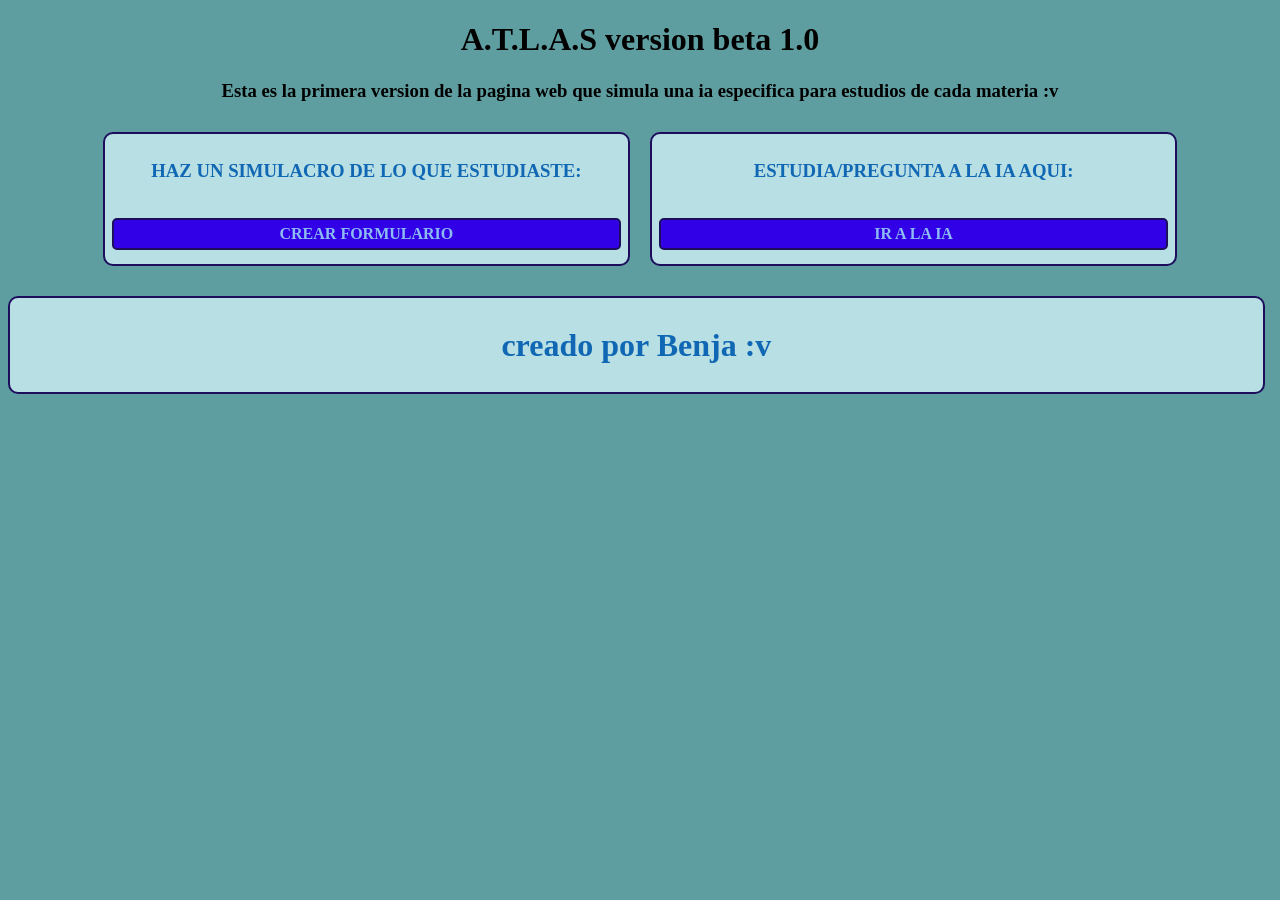
<file: index.html>
<!DOCTYPE html>
<html lang="en">
<head>
    <meta charset="UTF-8">
    <meta name="viewport" content="width=device-width, initial-scale=1.0">
    <title>Document</title>
    <link rel="stylesheet" href="css/diseño1.css">
</head>
<body>
    <h1>A.T.L.A.S version beta 1.0</h1>
    <h3>Esta es la primera version de la pagina web que simula una ia especifica para estudios de cada materia :v</h3>
    <div class="contenedor">
            <div class="menu">
                <h3>HAZ UN SIMULACRO DE LO QUE ESTUDIASTE:</h3>
                <br>
                <div class="boton"><a href="pag/simu.html"><B>CREAR FORMULARIO</b></a></div>
            </div>
            <div class="menu">
                <h3>ESTUDIA/PREGUNTA A LA IA AQUI:</h3>
                <br>
                <div class="boton"><a href="pag/ia.html"><b>IR A LA IA</b></a></div>
            </div>
        </div>
<footer><h1>creado por Benja :v</h1></footer>
</body>
</html>
</file>
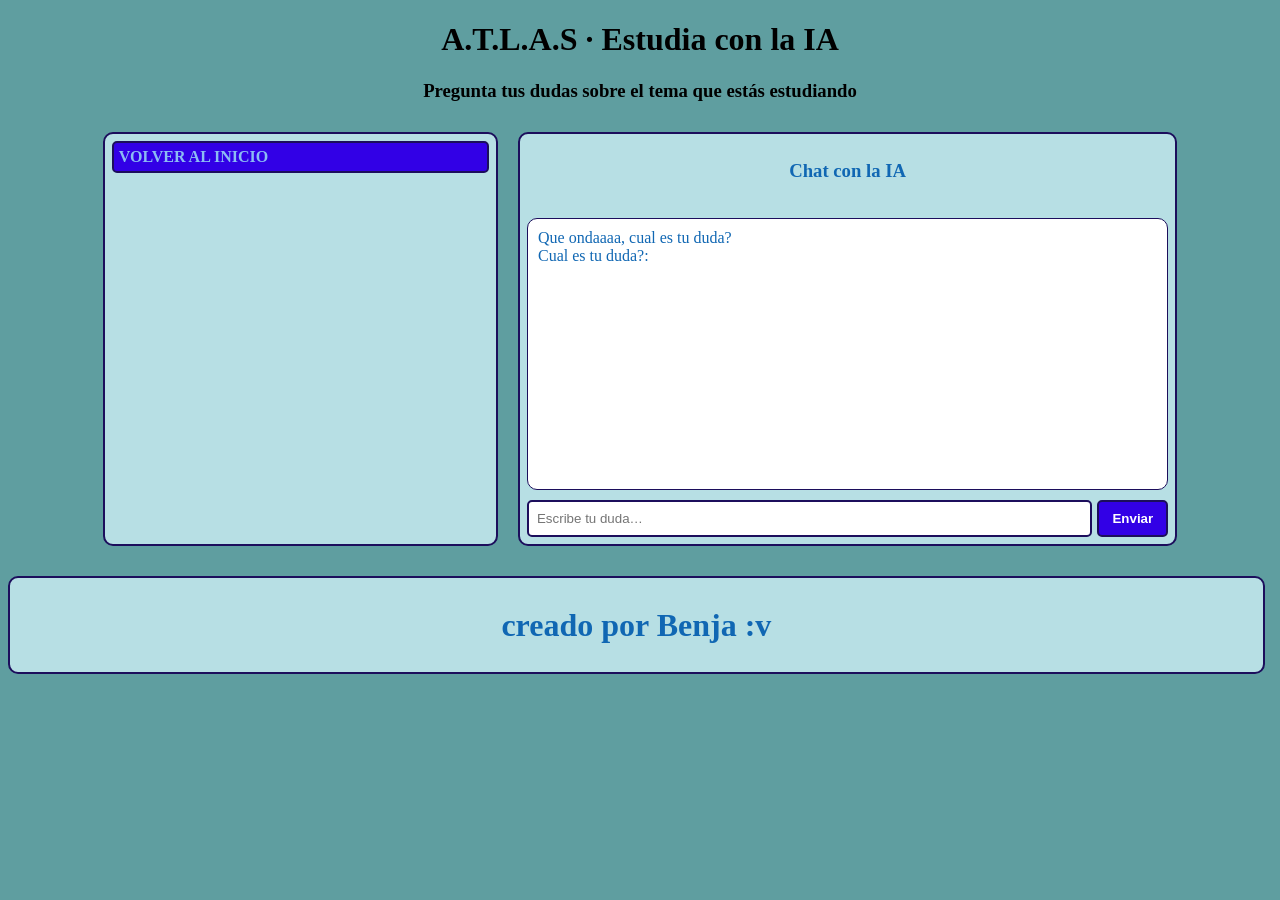
<file: pag/ia.html>
<!DOCTYPE html>
<html lang="es">
<head>
    <meta charset="UTF-8">
    <meta name="viewport" content="width=device-width, initial-scale=1.0">
    <title>A.T.L.A.S - IA</title>
    <link rel="stylesheet" href="../css/diseño2.css">
</head>
<body>
    <h1>A.T.L.A.S · Estudia con la IA</h1>
    <h3>Pregunta tus dudas sobre el tema que estás estudiando</h3>

    <div class="contenedor">
        <div class="menu" style="text-align: left;">
            <div class="contexto" id="contexto" hidden style="margin-bottom: 10px;">
                <span id="contexto-texto"></span>
                <button id="quitar-contexto" type="button" style="background:none; border:none; color:red; cursor:pointer; font-weight:bold;">Quitar</button>
            </div>
            
            <div class="boton"><a href="../index.html"><b>VOLVER AL INICIO</b></a></div>
        </div>

        <div class="menu" style="text-align: left; width: 170%;">
            <h3>Chat con la IA</h3>
            <br>
            <div class="chat" id="chat" style="background:#fff; border-radius:10px; padding:10px; min-height:250px; max-height:40vh; overflow-y:auto; border:1px solid #1c0e5c; margin-bottom:10px;"></div>

            <form class="entrada" id="form-chat" style="display:flex; gap:5px;">
                <input id="texto-chat" type="text" placeholder="Escribe tu duda…" autocomplete="off" style="flex:1; padding:8px; border-radius:5px; border:2px solid #1c0e5c;">
                <div class="boton" style="margin-bottom:0;"><button class="btn" id="btn-enviar" type="submit" style="background:#3200e6; color:white; border:none; padding:8px 12px; border-radius:5px; cursor:pointer;"><b>Enviar</b></button></div>
            </form>
        </div>
    </div>

    <footer><h1>creado por Benja :v</h1></footer>

    <script src="../js/ia.js"></script>
</body>
</html>
</file>
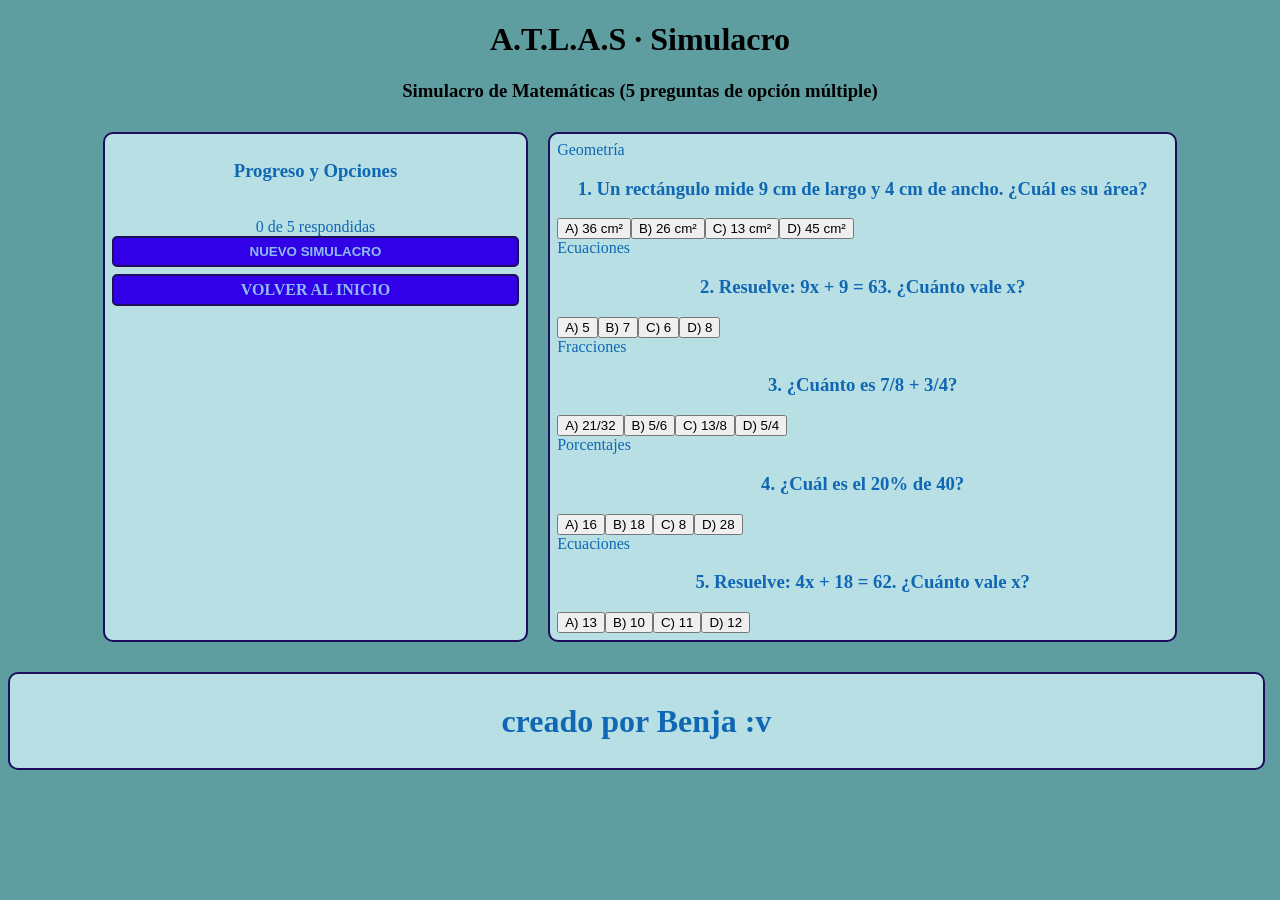
<file: pag/simu.html>
<!DOCTYPE html>
<html lang="es">
<head>
    <meta charset="UTF-8">
    <meta name="viewport" content="width=device-width, initial-scale=1.0">
    <title>A.T.L.A.S - Simulacro</title>
    <link rel="stylesheet" href="../css/diseño2.css">
</head>
<body>
    <h1>A.T.L.A.S · Simulacro</h1>
    <h3>Simulacro de Matemáticas (5 preguntas de opción múltiple)</h3>

    <div class="contenedor">
        <div class="menu">
            <h3>Progreso y Opciones</h3>
            <br>
            <span class="progreso" id="progreso"></span>
            <div class="boton">
                <button class="btn sec" id="btn-nueva" type="button" style="background:transparent; border:none; width:100%; cursor:pointer;">
                    <a href="#"><b>NUEVO SIMULACRO</b></a>
                </button>
            </div>
            <div class="boton"><a href="../index.html"><b>VOLVER AL INICIO</b></a></div>
        </div>

        <div class="menu" style="text-align: left; width: 150%;">
            <div id="lista-preguntas"></div>
            <div id="resultado"></div>
        </div>
    </div>

    <footer><h1>creado por Benja :v</h1></footer>

    <script src="../js/preguntas.js"></script>
    <script src="../js/simulacro.js"></script>
</body>
</html>
</file>
<file: css/diseño1.css>
body{
    background-color: cadetblue;
}
h1
{
    text-align: center;
}
h3
{
    text-align: center;
}
.menu
{
    background-color: #b7dfe4;
    border: 2px solid #1c0e5c;
    text-align: center;
    padding: 7px;
    border-radius: 10px;
    color:rgb(16, 103, 179) ;
    width: 100%;
}
.boton
{
    width: auto;
    height: auto;
    background-color: #3200e6;
    border: 2px solid #1c0e5c; 
    border-radius: 5px;
    padding: 1px;
    transition: 0.2s;
    margin-bottom: 7px;
}
.boton:hover {
    background-color: #ad9bff; 
    transform: scale(1.1);
}

.boton:hover a {
    color: #2e26aa;
}
a {
    color: rgb(140, 188, 243);
    display: block;
    padding: 4px;
    text-decoration: none;
}
.contenedor {
    display: flex;
    justify-content: center;
    align-items: stretch;
    gap: 20px;
    width: 85%;
    margin: 30px auto;
}
footer
{
    background-color: #b7dfe4;
    border: 2px solid #1c0e5c;
    text-align: center;
    padding: 7px;
    border-radius: 10px;
    color:rgb(16, 103, 179) ;
    width: 98%;
}
</file>
<file: css/diseño2.css>
body{
    background-color: cadetblue;
}
h1
{
    text-align: center;
}
h3
{
    text-align: center;
}
.menu
{
    background-color: #b7dfe4;
    border: 2px solid #1c0e5c;
    text-align: center;
    padding: 7px;
    border-radius: 10px;
    color:rgb(16, 103, 179) ;
    width: 100%;
}
.boton
{
    width: auto;
    height: auto;
    background-color: #3200e6;
    border: 2px solid #1c0e5c; 
    border-radius: 5px;
    padding: 1px;
    transition: 0.2s;
    margin-bottom: 7px;
}
.boton:hover {
    background-color: #ad9bff; 
    transform: scale(1.1);
}

.boton:hover a {
    color: #2e26aa;
}
a {
    color: rgb(140, 188, 243);
    display: block;
    padding: 4px;
    text-decoration: none;
}
.contenedor {
    display: flex;
    justify-content: center;
    align-items: stretch;
    gap: 20px;
    width: 85%;
    margin: 30px auto;
}
footer
{
    background-color: #b7dfe4;
    border: 2px solid #1c0e5c;
    text-align: center;
    padding: 7px;
    border-radius: 10px;
    color:rgb(16, 103, 179) ;
    width: 98%;
}
</file>
